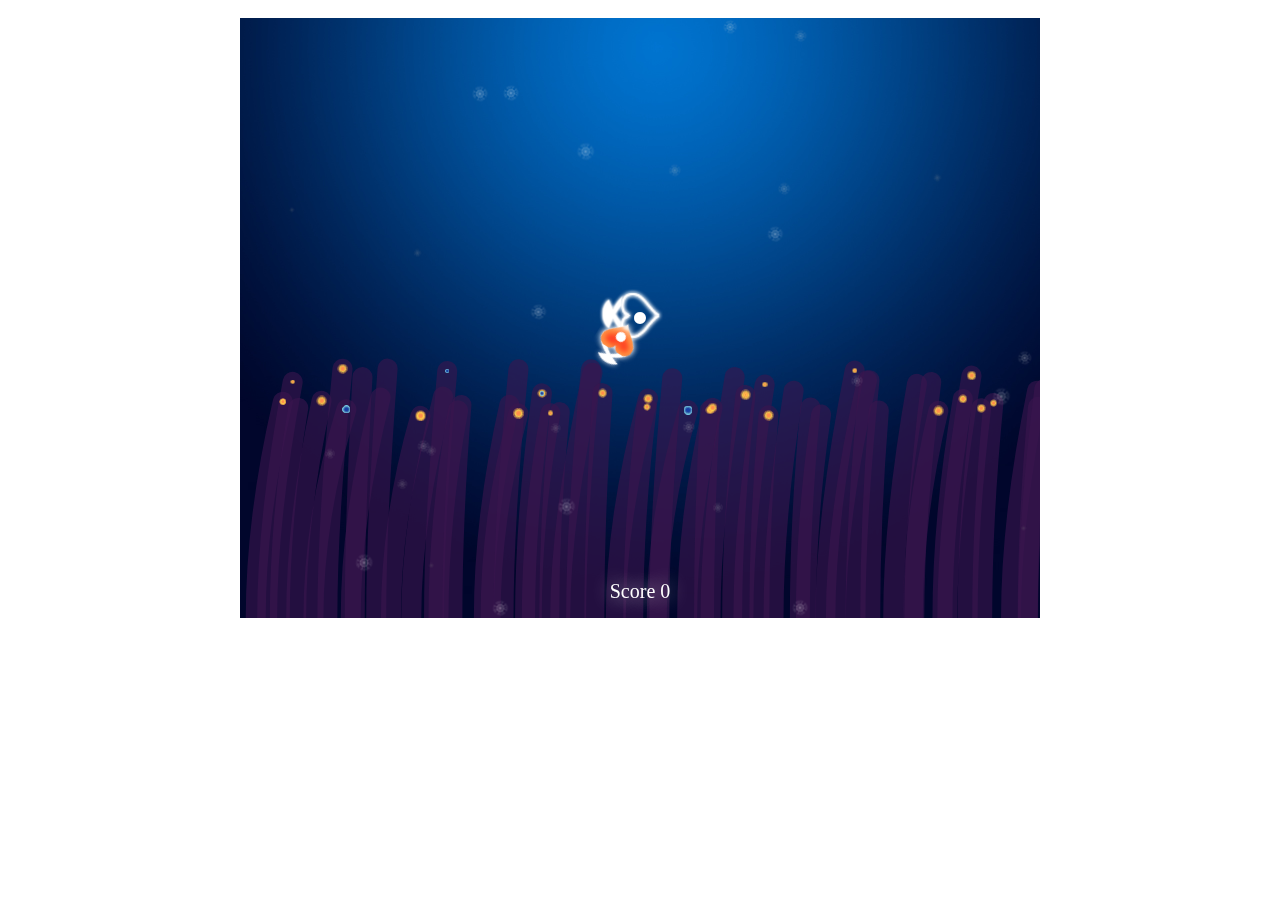
<file: index.html>
<!DOCTYPE html>
<html lang="en">
<head>
	<meta charset="UTF-8">
	<title>爱心鱼</title>
	<link rel="stylesheet" type="text/css" href="css/style.css">
</head>
<body>
	<div class="all_bg">
		<div id="allcanvas">
			<canvas id="canvas1" width="800" height="600"></canvas>
			<canvas id="canvas2" width="800" height="600"></canvas>
		</div>
	</div>
	<script type="text/javascript" src="js/main.js"></script>
	<script type="text/javascript" src="js/commonFunctions.js"></script>
	<script type="text/javascript" src="js/background.js"></script>
	<script type="text/javascript" src="js/ame.js"></script>
	<script type="text/javascript" src="js/fruite.js"></script>
	<script type="text/javascript" src="js/mom.js"></script>
	<script type="text/javascript" src="js/baby.js"></script>
	<script type="text/javascript" src="js/eatFruit.js"></script>
	<script type="text/javascript" src="js/data.js"></script>
	<script type="text/javascript" src="js/wave.js"></script>
	<script type="text/javascript" src="js/halo.js"></script>
	<script type="text/javascript" src="js/dust.js"></script>
	<script type="text/javascript" src="http://tajs.qq.com/stats?sId=62409503" charset="UTF-8"></script>
</body>
</html>
</file>
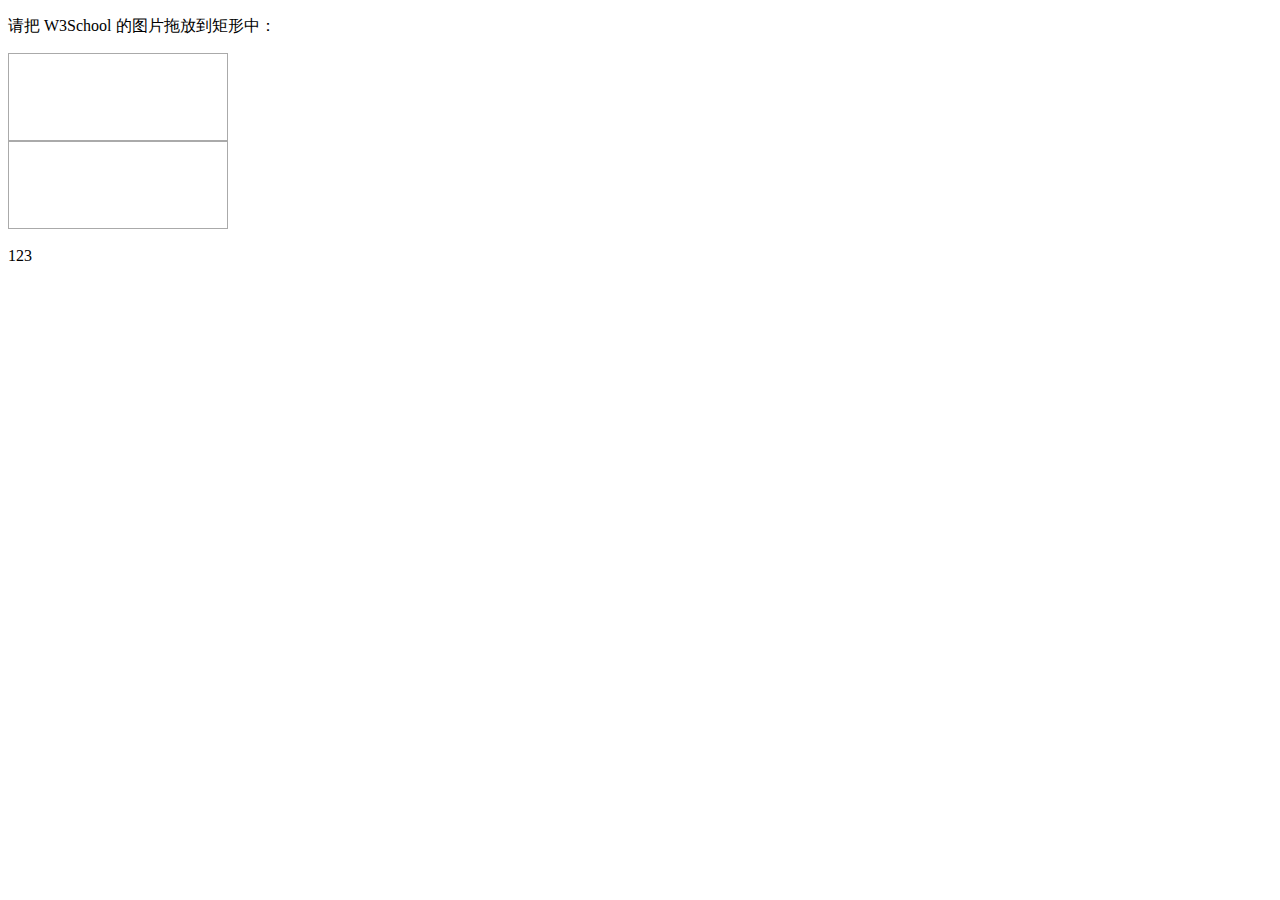
<file: ceshi.html>
<!DOCTYPE HTML>
<html>
<head>
<style type="text/css">
#div1,#div2 {width:198px; height:66px;padding:10px;border:1px solid #aaaaaa;}
</style>
<script type="text/javascript">
function allowDrop(ev)
{
ev.preventDefault();
}

function drag(ev)
{
ev.dataTransfer.setData("Text",ev.target.id);
}

function drop(ev)
{
ev.preventDefault();
var data=ev.dataTransfer.getData("Text");
ev.target.appendChild(document.getElementById(data));
}
</script>
</head>
<body>

<p>请把 W3School 的图片拖放到矩形中：</p>

<div id="div1" ondrop="drop(event)" ondragover="allowDrop(event)"></div>
<div id="div2" ondrop="drop(event)" ondragover="allowDrop(event)"></div>
<br />
<span id="drag1" draggable="true" ondragstart="drag(event)">123</span>

</body>
</html>
</file>
<file: css/style.css>
body{
	padding-top: 10px;
}
.all_bg{
	width:800px;
	height: 600px;
	margin:0 auto;
}
#allcanvas{
	position: relative;
	width: 800px;
	height: 600px;
	margin: 0px;
}
#canvas1{
	position: absolute;
	bottom: 0;
	left:0;
	z-index: 1;
}
#canvas2{
	position: absolute;
	bottom: 0;
	left:0;
	z-index: 0;
}
</file>
